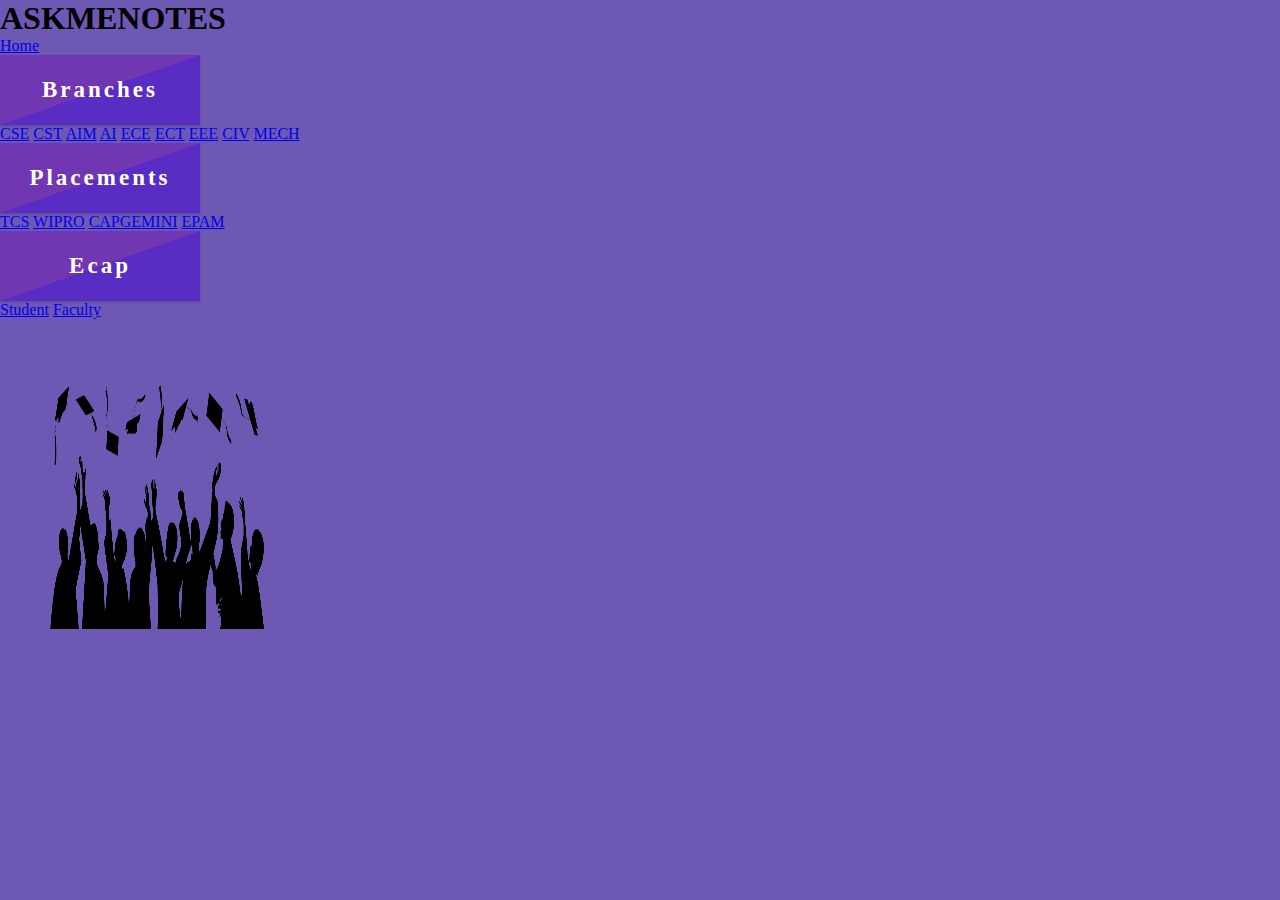
<file: index.html>
<!DOCTYPE html>
<html lang="en">
<head>
    <meta charset="UTF-8">
    <meta http-equiv="X-UA-Compatible" content="IE=edge">
    <meta name="viewport" content="width=device-width, initial-scale=1.0">
    <title>Document</title>
    <link rel="stylesheet" href="home.css">
</head>
<body>
    <h1>ASKMENOTES</h1>
    <div class="navbar">
        <a href="index1.html">Home</a>
        <div class="dropdown">
          <button class="dropbtn">Branches 
            <i class="fa fa-caret-down"></i>
          </button>
          <div class="dropdown-content">
            <a href="https://askmenotes.github.io/ASKMENOTES/CSE.html">CSE</a>
            <a href="https://askmenotes.github.io/ASKMENOTES/CST.html">CST</a>
            <a href="#">AIM</a>
            <a href="#">AI</a>
            <a href="https://askmenotes.github.io/ASKMENOTES/ECE.html">ECE</a>
            <a href="https://askmenotes.github.io/ASKMENOTES/ECT.html">ECT</a>
            <a href="https://askmenotes.github.io/ASKMENOTES/EEE.html">EEE</a>
            <a href="https://askmenotes.github.io/ASKMENOTES/CIV.html">CIV</a>
            <a href="https://askmenotes.github.io/ASKMENOTES/MEC.html">MECH</a>
          </div>
        </div> 
        <div class="dropdown">
          <button class="dropbtn">Placements 
            <i class="fa fa-caret-down"></i>
          </button>
          <div class="dropdown-content">
            <a href="#">TCS</a>
            <a href="#">WIPRO</a>
            <a href="#">CAPGEMINI</a>
            <a href="#">EPAM</a>
        </div>
        </div>
        <div class="dropdown">
            <button class="dropbtn">Ecap 
              <i class="fa fa-caret-down"></i>
            </button>
            <div class="dropdown-content">
              <a href="https://sves.org.in/ecap/">Student</a>
              <a href="https://sves.org.in/ecap/">Faculty</a>
      </div>
      </div>
      </div>
    <img src="optionsbg.png" alt="">
</body>
</html>
</file>
<file: home.css>
@import url(https://fonts.googleapis.com/css?family=Cabin+Condensed);
.head{
    text-align: justify;
    text-decoration-color: aquamarine;
    position: relative;

}
.title
{
   text-transform: uppercase;
  background-image: linear-gradient(
    -225deg,
    #231557 0%,
    #44107a 29%,
    #ff1361 67%,
    #fff800 100%
  );
  background-size: auto auto;
  background-clip: border-box;
  background-size: 200% auto;
  color: #fff;
  background-clip: text;
  text-fill-color: transparent;
  -webkit-background-clip: text;
  -webkit-text-fill-color: transparent;
  animation: textclip 2s linear infinite;
  display: inline-block;
      font-size: 100px;
}
@keyframes textclip {
    to {
      background-position: 200% center;
    }
  }

  * {
    padding: 0;
    margin: 0;
    box-sizing: border-box;
  }
  body{
    padding:0px;
    margin: 0px;
    background-color: #21038da8;
    width:100%;
    height:100vh;
}
.wrapper{
    position: absolute;
    top:50%;
    left:50%;
    transform: translate(-50%, -50%);
    width: fit-content;
    height:auto;
}
button{
    width:200px;
    height:70px;
    background: linear-gradient(to left top, #592cc3 50%, #7137b3 50%);
    border-style: none;
    color:#fff;
    font-size: 23px;
    letter-spacing: 3px;
    font-family: 'Lato';
    font-weight: 600;
    outline: none;
    cursor: pointer;
    position: relative;
    padding: 0px;
    overflow: hidden;
    transition: all .5s;
    box-shadow: 0px 1px 2px rgba(0,0,0,.2);
}
button span{
    position: absolute;
    display: block;
}
button span:nth-child(1){
    height: 3px;
    width:200px;
    top:0px;
    left:-200px;
    background: linear-gradient(to right, rgba(0,0,0,0), #f6e58d);
    border-top-right-radius: 1px;
    border-bottom-right-radius: 1px;
    animation: span1 2s linear infinite;
    animation-delay: 1s;
}
.q
{
    padding: 5vh;
    text-align: center;
    font-stretch: expanded;
    font-family: 'Courier New', Courier, monospace;
    font-weight: 200;
    color: aqua;
    font-kerning: initial;
}

@keyframes span1{
    0%{
        left:-200px
    }
    100%{
        left:200px;
    }
}
button span:nth-child(2){
    height: 70px;
    width: 3px;
    top:-70px;
    right:0px;
    background: linear-gradient(to bottom, rgba(0,0,0,0), #f6e58d);
    border-bottom-left-radius: 1px;
    border-bottom-right-radius: 1px;
    animation: span2 2s linear infinite;
    animation-delay: 2s;
}
@keyframes span2{
    0%{
        top:-70px;
    }
    100%{
        top:70px;
    }
}
button span:nth-child(3){
    height:3px;
    width:200px;
    right:-200px;
    bottom: 0px;
    background: linear-gradient(to left, rgba(0,0,0,0), #f6e58d);
    border-top-left-radius: 1px;
    border-bottom-left-radius: 1px;
    animation: span3 2s linear infinite;
    animation-delay: 3s;
}
@keyframes span3{
    0%{
        right:-200px;
    }
    100%{
        right: 200px;
    }
}

button span:nth-child(4){
    height:70px;
    width:3px;
    bottom:-70px;
    left:0px;
    background: linear-gradient(to top, rgba(0,0,0,0), #f6e58d);
    border-top-right-radius: 1px;
    border-top-left-radius: 1px;
    animation: span4 2s linear infinite;
    animation-delay: 4s;
}
@keyframes span4{
    0%{
        bottom: -70px;
    }
    100%{
        bottom:70px;
    }
}

button:hover{
    transition: all .5s;
    transform: rotate(-3deg) scale(1.1);
    box-shadow: 0px 3px 5px rgba(0,0,0,.4);
}
button:hover span{
    animation-play-state: paused;
}
.btn{
    align-content: center;
    padding-left: 70vh;
    padding-top: 5vh;
    align-self: flex-end;
    position: relative;
}
.contents{
    padding-top: 15vh;
    text-transform: capitalize;
    font-family: 'Trebuchet MS', 'Lucida Sans Unicode', 'Lucida Grande', 'Lucida Sans', Arial, sans-serif;
}
img{
    height: 40vh;
    width: 35vh;
    padding: 50px;
}
.contents {
    background: linear-gradient(
      to right, 
      hsl(98 100% 62%), 
      hsl(204 100% 59%)
    );
    -webkit-background-clip: text;
    -webkit-text-fill-color: transparent;
    text-align: center;
  }
  
  .a{
    font-size: 10vmin;
    line-height: 1.1;
  }
  

  
  .a{
    margin: 0;
  }
  
  p {
    font-family: "Dank Mono", ui-monospace, monospace;
  }
</file>
